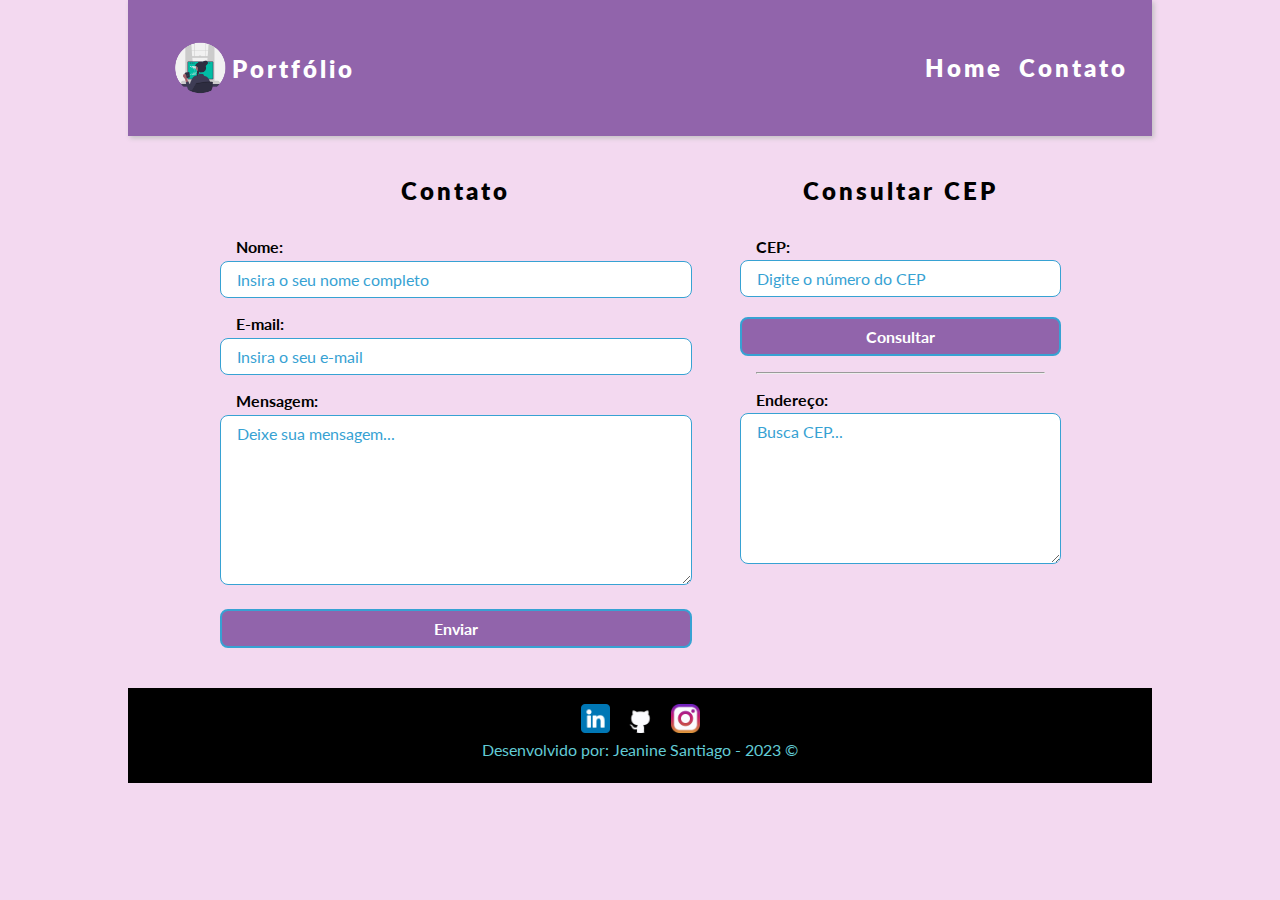
<file: contato.html>
<!DOCTYPE html>
<html lang="pt-br">

<head>
    <meta charset="UTF-8">
    <meta http-equiv="X-UA-Compatible" content="IE=edge">
    <meta name="viewport" content="width=device-width, initial-scale=1.0">
    <link rel="icon" type="image/png" href="assets/images/Design sem nome (5) (1).png">
    <link rel="stylesheet" href="assets/css/style.css">
    <title>Portfólio</title>
</head>

<body>

    <nav>
        <div class="logo">
            <img class="icone" src="assets/images/Design sem nome (5) (1).png" alt="Logo">
            <span class="titulo">Portfólio</span>
        </div>

        <ul>
            <li><a href="index.html">Home</a></li>
            <li><a href="contato.html">Contato</a></li>
        </ul>
    </nav>

    <main class="contato">
        <section class="formulario">
            <h3>Contato</h3>
                <form>
                    <div class="campos-form">
                        <label for="nome">Nome:</label>
                        <input onkeyup="validarNome()" id="nome" name="nome" type="text"
                            placeholder="Insira o seu nome completo">
                        <div id="txtNome"></div>
                    </div>

                    <div class="campos-form">
                        <label for="email">E-mail:</label>
                        <input onkeyup="validarEmailregEx()" id="email" name="email" type="text"
                            placeholder="Insira o seu e-mail">
                        <div id="txtEmail"></div>
                    </div>

                    <div class="campos-form">
                        <label for="mensagem">Mensagem:</label>
                        <textarea onkeyup="validarMensagem()" id="mensagem" name="mensagem" rows="8"
                            placeholder="Deixe sua mensagem..."></textarea>
                        <div id="txtMensagem"></div>
                    </div>

                    <button onclick="enviarForm()">
                        Enviar
                    </button>


                </form>
        </section>

        <section>
            <h3>Consultar CEP</h3>
            <div class="endereco">
                <div class="campos-form">
                    <label for="cep">CEP:</label>
                    <input onkeyup="validarCep()" id="cep" name="cep" type="text" placeholder="Digite o número do CEP">
                    <div id="txtCep"></div>
                </div>
                <button type="button" onclick="consultarCep()">
                    Consultar
                </button>
                <hr>
                <div class="campos-form">
                    <label for="dados">Endereço:</label>
                    <textarea id="dados" name="dados" rows="7" placeholder="Busca CEP..."></textarea>
                    <div id="txtDados"></div>
                </div>
            </div>
        </section>
    </main>

    <footer>
        <div class="redes_sociais">
            <a href="https://www.linkedin.com/in/jeanine-santiago/" target="_blank">
                <img class="icons" src="assets/images/linkedin.png" alt="Linkedin">
            </a>
            <a href="https://github.com/Jeanine19" target="_blank">
                <img class="icons" src="assets/images/github.png" alt="Github">
            </a>
            <a href="https://www.instagram.com/jeanine.araujo/" target="_blank">
                <img class="icons" src="assets/images/instagram.png" alt="Instagram">
            </a>
        </div>
        <p class="by">Desenvolvido por: Jeanine Santiago - 2023 &copy;</p>
    </footer>

    <script src = "./assets/js/script.js"></script>
</body>

</html>
</file>
<file: assets/css/style.css>
@import url('https://fonts.googleapis.com/css2?family=Lato:wght@300;700&family=Roboto:wght@100;300;500;700&display=swap');

:root {
    --background-page: #f3d9f0;
    --background-nav: #9164ab;
    --white: #FFFFFF;
    --gray: #C0C0C0;
    --yellow: #62cbd5;
    --black: #000000;
    --blue: #37a2d3;
}

* {
    padding: 0;
    margin: 0;
    box-sizing: border-box;
}

body {
    background-color: var(--background-page);
}

p {
    font-family: 'lato', Roboto;
    margin-bottom: 1.5rem;
}

h1,
h2,
h3,
a {
    font-family: 'Lato', cursive;
    color: var(--black);
    letter-spacing: 3px;
    font-weight: 800;
}

h2,
h3 {
    text-align: center;
}

h1 {
    font-size: 2rem;
    padding-top: 2rem;
    padding-bottom: 2rem;
    text-align: left;
}

h2 {
    font-size: 2rem;
}

h3 {
    font-size: 1.5rem;
    margin-bottom: 2rem;
}

a {
    text-decoration: none;
}

a:hover {
    text-shadow: 0 0 5px var(--blue);
}

hr {
    margin: 1rem;
}

nav {
    margin: 0 auto;
    width: 80vw;
    display: flex;
    justify-content: space-between;
    background-color: var(--background-nav);
    font-size: 1.5rem;
    padding: 2.25rem 1.5rem;
    box-shadow: 2px 2px 5px var(--gray);
}

nav a {
  font-family: 'Lato', cursive;
  color: var(--white);
  letter-spacing: 3px;
  font-weight: 800;
}

.logo {
    display: flex;
    width: 20%;
    justify-content: left;
    position: relative;
    align-items: center;
}

.icone {
    width: 5rem;
    display: flex;
    padding-left: 1rem;
}

.titulo{
  font-family: 'Lato', cursive;
  color: var(--white);
  font-size: 1.5rem;
  letter-spacing: 3px;
    font-weight: 800;
}

ul {
    list-style: none;
    align-items: center;
    display: flex;
    gap: 1rem;
    font-size: 24px;
    color: var(--white);
}

main {
    width: 80vw;
    margin: 0 auto;
}

#sobre {
    display: flex;
    align-items: center;
    background-color: var(--yellow);
    padding: 20px;
    border-radius: 16px;
    align-items: center;
    gap: 20px;
}

.foto {
    width: 200px;
    border-radius: 20px;
    box-shadow: 2px 2px 5px var(--gray);
}

#meu_video {
    margin-bottom: 2rem;
}

.video {
    width: 60vw;
    aspect-ratio: 16/9;
    margin: 0 auto;
    display: block;
    border-radius: 8px;
    margin-top: 2rem;
}

footer {
    width: 80vw;
    margin: 0 auto;
    padding-top: 1rem;
    padding-bottom: 0;
    display: flex;
    flex-direction: column;
    justify-content: center;
    align-items: center;
    background-color: var(--black);
}

.redes_sociais {
    display: flex;
    flex-direction: row;
    justify-content: center;
    cursor: pointer;
}

.by {
    display: flex;
    padding-top: 0.25rem;
    color: var(--yellow);
}

.icons {
    width: 45px;
    padding: 0 0.5rem;
}

/*Página de Contato*/

.contato {
    display: flex;
    gap: 3rem;
    justify-content: center;
    padding: 40px
}

.endereco {
    font-family: 'lato', Roboto;
    color: var(--dark-purple);
    font-size: 1rem;
}

.formulario {
    width: 50%;
}

label {
    font-family: 'lato', Roboto;
    margin-left: 1rem;
    font-weight: bold;
}

input,
textarea,
button {
    font-family: 'lato', Roboto;
    width: 100%;
    margin-top: 0.25rem;
    padding: 0.5rem 1rem;
    border-radius: 8px;
    font-size: 1rem;
    color: var(--black);
}

input::placeholder,
textarea::placeholder {
    color: var(--blue);
}

input,
textarea {
    border: 1px solid var(--blue);
}

button {
    font-family: 'lato', Roboto;
    background-color: var(--background-nav);
    color: var(--white);
    font-weight: bold;
    cursor: pointer;
    border: 2px solid var(--blue)
}

button:hover {
    background-color: var(--blue);
    color: var(--yellow);
}

.campos-form {
    margin-bottom: 1rem;
}

#txtNome{
    font-size: 1rem;
}
@media (max-width: 1000px) {
    #sobre {
        flex-direction: column-reverse;
    }

}
</file>
